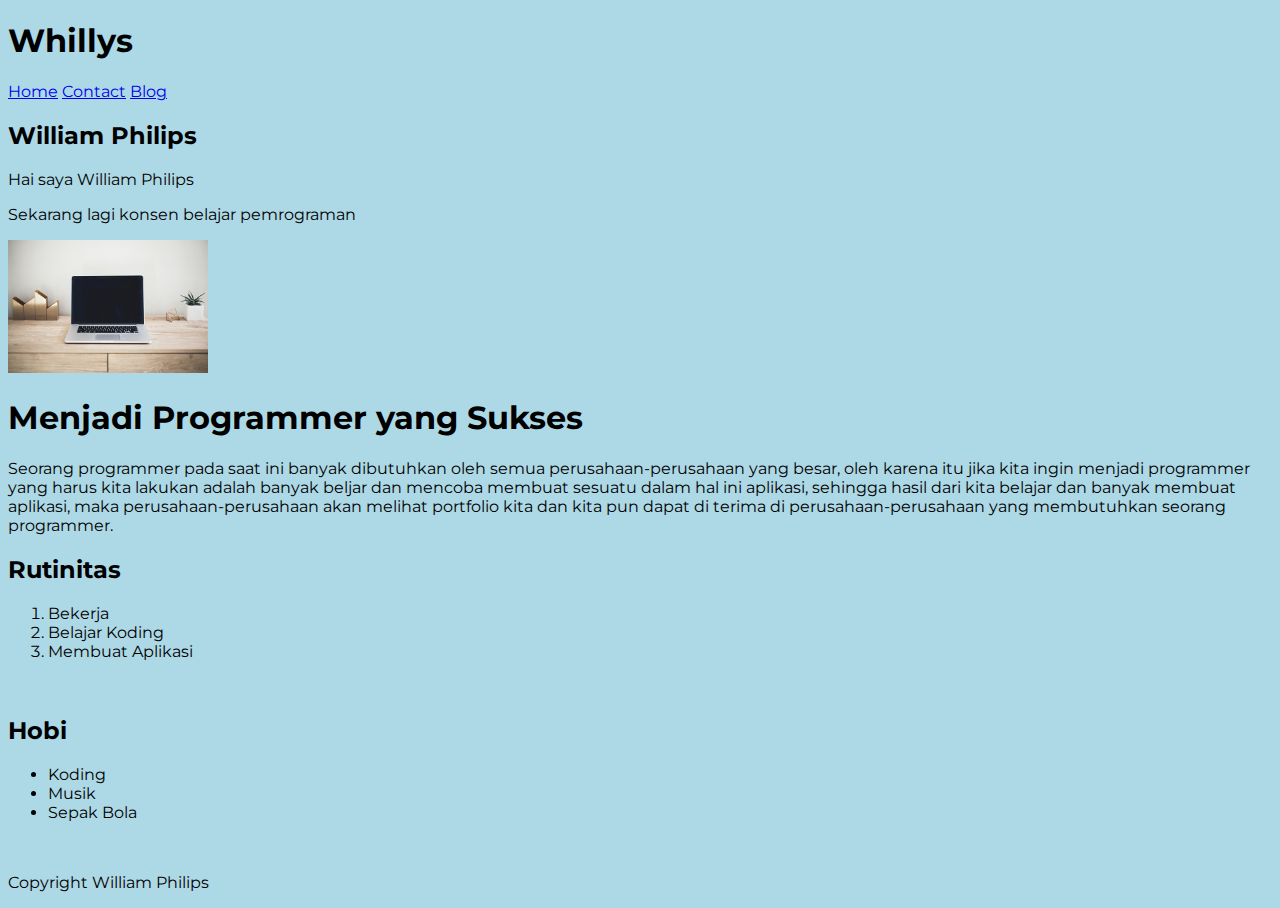
<file: index.html>
<!DOCTYPE html>
<html lang="en">
  <head>
    <meta charset="UTF-8" />
    <meta name="viewport" content="width=device-width, initial-scale=1.0" />
    <link rel="stylesheet" href="style.css" />
    <link rel="icon" href="img/favicon.png" />
    <title>Tugas || HTML Dasar</title>
  </head>
  <body>
    <header>
      <h1>Whillys</h1>
    </header>

    <nav>
      <a href="#">Home</a>
      <a href="contact.html">Contact</a>
      <a href="blog.html">Blog</a>
    </nav>

    <main>
      <h2>William Philips</h2>
      <p>Hai saya William Philips</p>
      <p>Sekarang lagi konsen belajar pemrograman</p>
      <img src="img/15.jpg" width="200" alt="Komputer" />

      <article>
        <h1>Menjadi Programmer yang Sukses</h1>
        <p>
          Seorang programmer pada saat ini banyak dibutuhkan oleh semua
          perusahaan-perusahaan yang besar, oleh karena itu jika kita ingin
          menjadi programmer yang harus kita lakukan adalah banyak beljar dan
          mencoba membuat sesuatu dalam hal ini aplikasi, sehingga hasil dari
          kita belajar dan banyak membuat aplikasi, maka perusahaan-perusahaan
          akan melihat portfolio kita dan kita pun dapat di terima di
          perusahaan-perusahaan yang membutuhkan seorang programmer.
        </p>
      </article>
    </main>

    <aside>
      <h2>Rutinitas</h2>
      <ol>
        <li>Bekerja</li>
        <li>Belajar Koding</li>
        <li>Membuat Aplikasi</li>
      </ol>
      <br />
      <h2>Hobi</h2>
      <ul>
        <li>Koding</li>
        <li>Musik</li>
        <li>Sepak Bola</li>
      </ul>
    </aside>
    <br />
    <footer>
      <p>Copyright William Philips</p>
    </footer>
  </body>
</html>
</file>
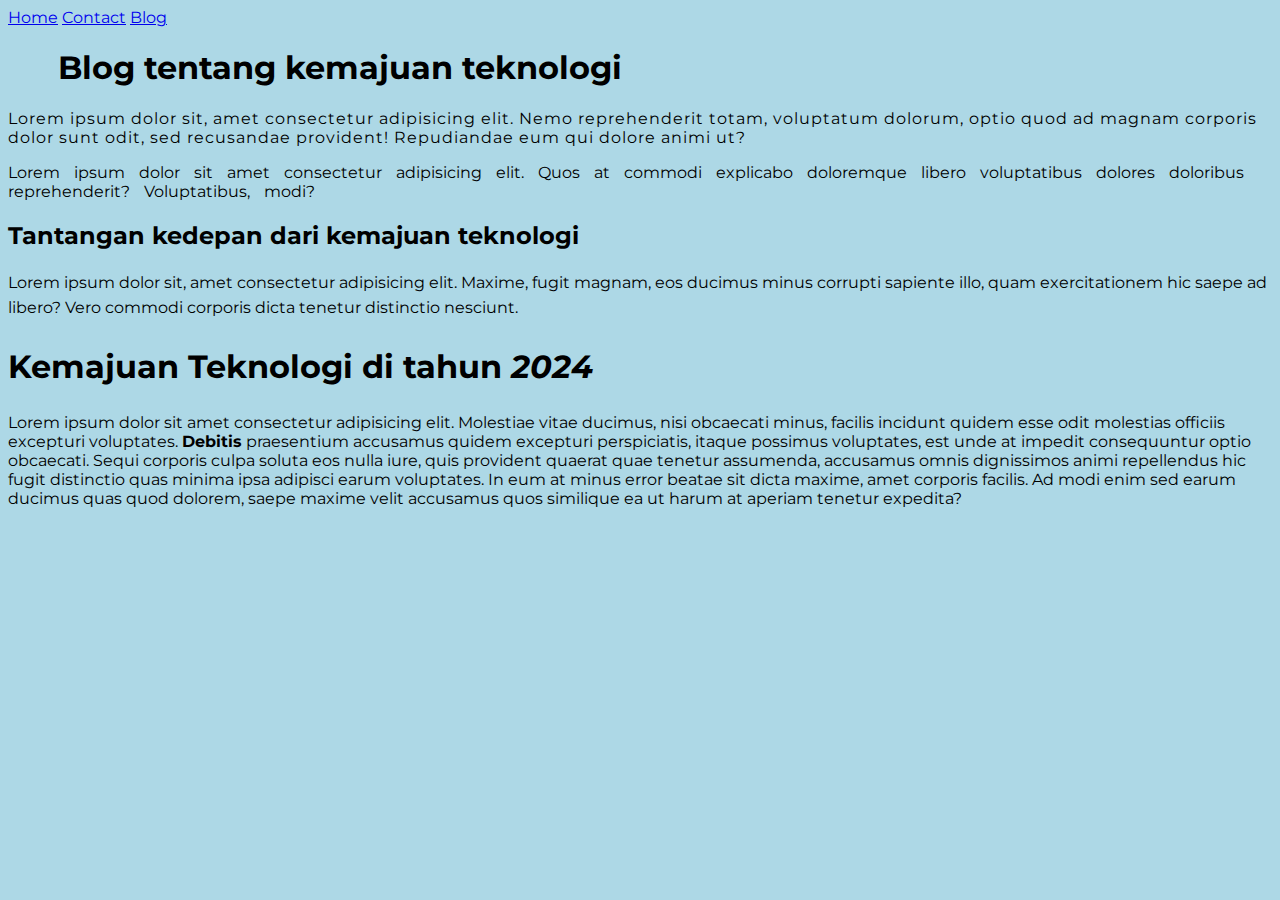
<file: blog.html>
<!DOCTYPE html>
<html lang="en">
  <head>
    <meta charset="UTF-8" />
    <meta name="viewport" content="width=`, initial-scale=1.0" />
    <link rel="icon" href="img/favicon.png" />
    <link rel="stylesheet" href="style.css" />
    <title>Halaman Blog</title>
  </head>
  <body>
    <section class="blog">
      <nav>
        <a href="index.html">Home</a>
        <a href="contact.html">Contact</a>
        <a href="#">Blog</a>
      </nav>
      <section>
        <h1 id="judul-blog">Blog tentang kemajuan teknologi</h1>
      </section>
      <article>
        <p class="blog-paragraph">
          Lorem ipsum dolor sit, amet consectetur adipisicing elit. Nemo
          reprehenderit totam, voluptatum dolorum, optio quod ad magnam corporis
          dolor sunt odit, sed recusandae provident! Repudiandae eum qui dolore
          animi ut?
        </p>
      </article>
      <article>
        <p class="blog-second">
          Lorem ipsum dolor sit amet consectetur adipisicing elit. Quos at
          commodi explicabo doloremque libero voluptatibus dolores doloribus
          reprehenderit? Voluptatibus, modi?
        </p>
      </article>
      <section>
        <h2 id="judul-second">Tantangan kedepan dari kemajuan teknologi</h2>
      </section>
      <article>
        <p class="blog-three">
          Lorem ipsum dolor sit, amet consectetur adipisicing elit. Maxime,
          fugit magnam, eos ducimus minus corrupti sapiente illo, quam
          exercitationem hic saepe ad libero? Vero commodi corporis dicta
          tenetur distinctio nesciunt.
        </p>
      </article>
      <section>
        <h2 id="judul-three">
          Kemajuan Teknologi di tahun <span class="judul-three-span">2024</span>
        </h2>
      </section>
      <article>
        <p class="blog-four">
          Lorem ipsum dolor sit amet consectetur adipisicing elit. Molestiae
          vitae ducimus, nisi obcaecati minus, facilis incidunt quidem esse odit
          molestias officiis excepturi voluptates.
          <span class="blog-four-span">Debitis</span> praesentium accusamus
          quidem excepturi perspiciatis, itaque possimus voluptates, est unde at
          impedit consequuntur optio obcaecati. Sequi corporis culpa soluta eos
          nulla iure, quis provident quaerat quae tenetur assumenda, accusamus
          omnis dignissimos animi repellendus hic fugit distinctio quas minima
          ipsa adipisci earum voluptates. In eum at minus error beatae sit dicta
          maxime, amet corporis facilis. Ad modi enim sed earum ducimus quas
          quod dolorem, saepe maxime velit accusamus quos similique ea ut harum
          at aperiam tenetur expedita?
        </p>
      </article>
    </section>
  </body>
</html>
</file>
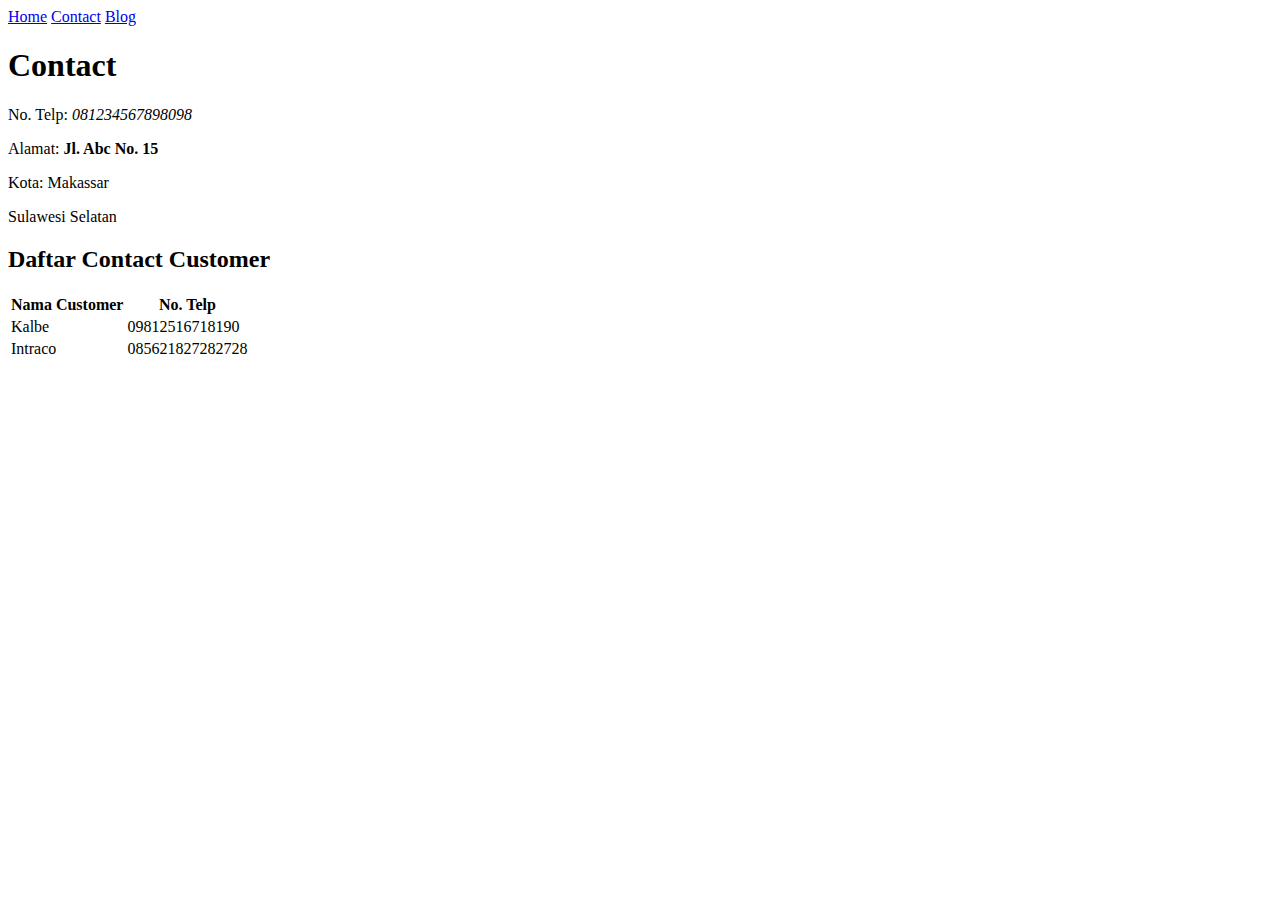
<file: contact.html>
<!DOCTYPE html>
<html lang="en">
  <head>
    <meta charset="UTF-8" />
    <meta name="viewport" content="width=device-width, initial-scale=1.0" />
    <link rel="icon" href="img/favicon.png" />
    <title>Halaman Contact</title>
  </head>
  <body>
    <nav>
      <a href="index.html">Home</a>
      <a href="#">Contact</a>
      <a href="blog.html">Blog</a>
    </nav>
    <section>
      <h1>Contact</h1>
      <p>No. Telp: <i>081234567898098</i></p>
      <p>Alamat: <b>Jl. Abc No. 15</b></p>
      <p>Kota: Makassar</p>
      <p>Sulawesi Selatan</p>
    </section>
    <section>
      <h2>Daftar Contact Customer</h2>
      <table>
        <tr>
          <th>Nama Customer</th>
          <th>No. Telp</th>
        </tr>
        <tr>
          <td>Kalbe</td>
          <td>09812516718190</td>
        </tr>
        <tr>
          <td>Intraco</td>
          <td>085621827282728</td>
        </tr>
      </table>
    </section>
  </body>
</html>
</file>
<file: style.css>
@import url("https://fonts.googleapis.com/css2?family=Montserrat:wght@400;500;700&family=Poppins:wght@400;500;800&display=swap");

body {
  background-color: lightblue;

  font-family: "Montserrat", sans-serif;
}

#judul-blog {
  text-indent: 50px;
  font-size: 32px;
}

#judul-three {
  font-size: 2em;
}

.blog-paragraph {
  letter-spacing: 1px;
}

.blog-second {
  word-spacing: 10px;
}

.blog-three {
  line-height: 1.6;
}

.blog-four-span {
  font-weight: bold;
}

.judul-three-span {
  font-style: italic;
}
</file>
